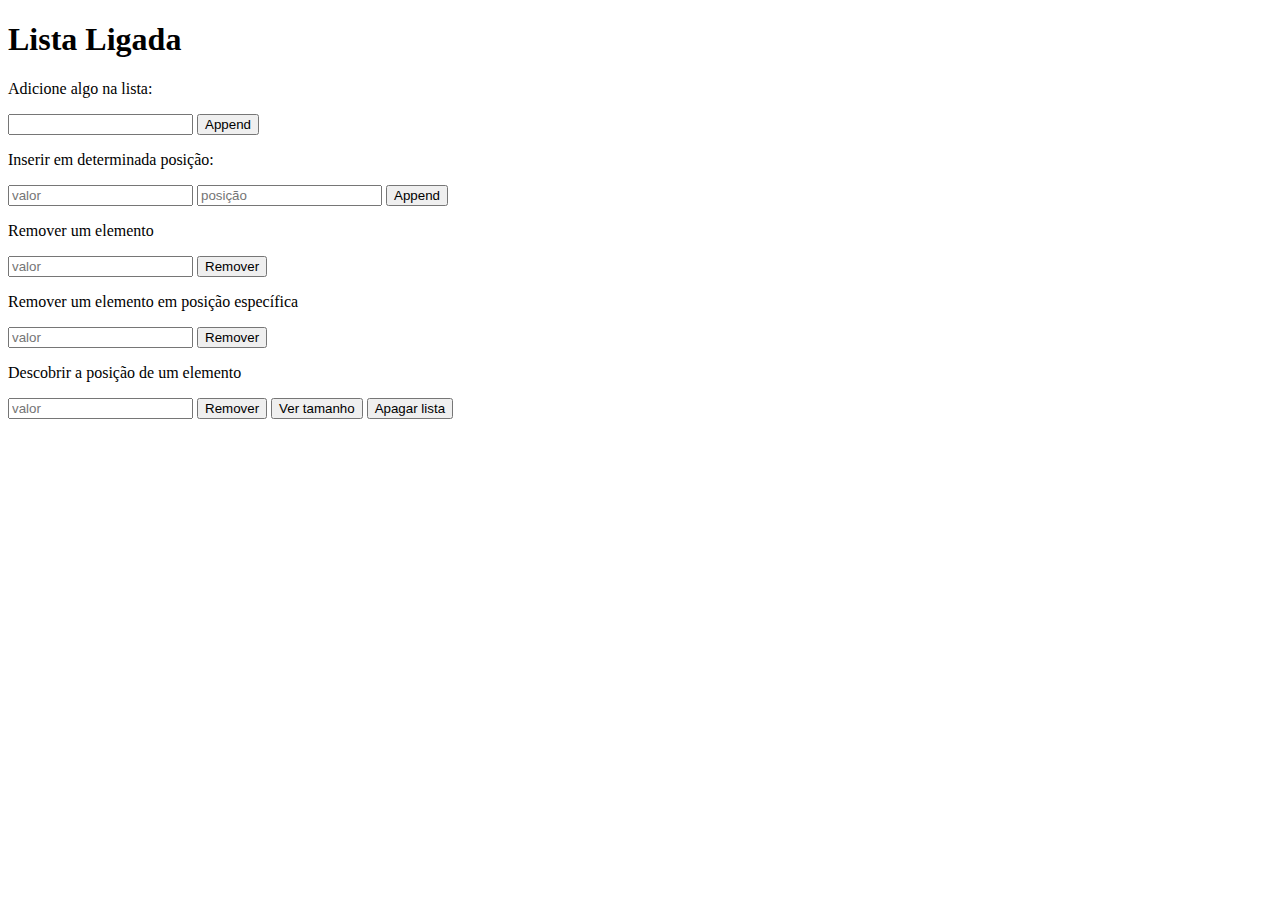
<file: listas/index.html>
<!DOCTYPE html>
<html>
<head>
    <meta charset='utf-8'>
    <meta http-equiv='X-UA-Compatible' content='IE=edge'>
    <title>Page Title</title>
    <meta name='viewport' content='width=device-width, initial-scale=1'>
    <!-- <link rel='stylesheet' type='text/css' media='screen' href='main.css'> -->
    <script src='main.js'></script>
</head>
<body>
    <h1>Lista Ligada</h1>

    
        <p>Adicione algo na lista:</p>

        <input id="valor">

        <button onclick="clickAppend()">Append</button>

        <p>Inserir em determinada posição:</p>

        <input id="insert" placeholder="valor">
        <input id="posicao" placeholder="posição">
        <button onclick="clickInsert()">Append</button>

        <p>Remover um elemento</p>
        <input id="remove" placeholder="valor">
        <button onclick="clickRemove()">Remover</button>

        <p>Remover um elemento em posição específica</p>
        <input type="number" id="remove" placeholder="valor">
        <button onclick="clickRemoveAt()">Remover</button>

        <p>Descobrir a posição de um elemento</p>
        <input id="index" placeholder="valor">
        <button onclick="clickIndexOf()">Remover</button>

        <button onclick="clickSize()">Ver tamanho</button>

        <button onclick="clickClear()">Apagar lista</button>

        
    
</body>
</html></html>
</file>
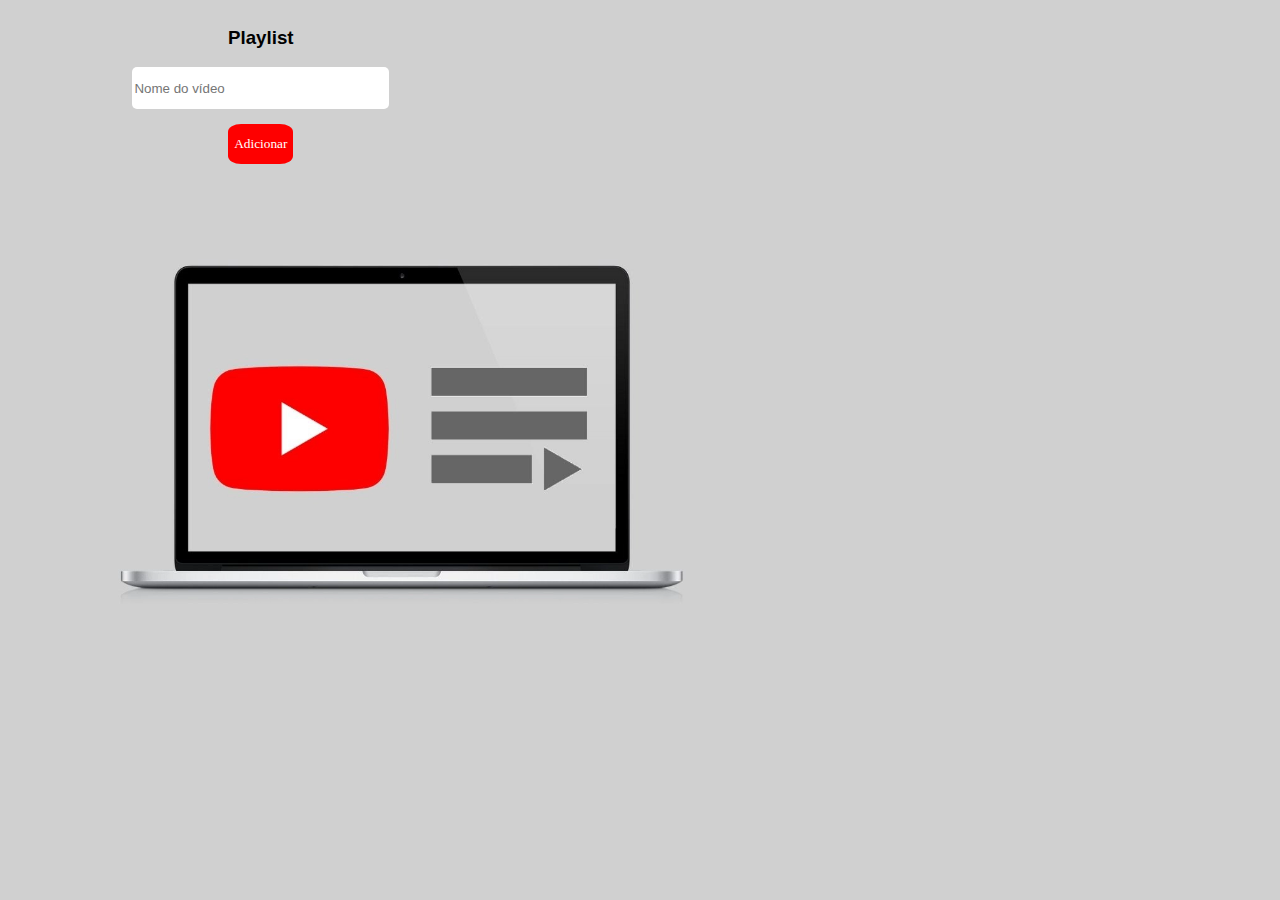
<file: listas/Exemplo da vida real com Lista/index.html>
<!DOCTYPE html>
<html lang="pt">

<head>
    <meta charset="UTF-8">
    <meta name="viewport" content="width=device-width, initial-scale=1.0">
    <script src="main.js"></script>
    <link rel="stylesheet" href="main.css">
    <title>Playlist</title>

</head>

<body>




    <div class="centro">
        <h3>Playlist</h3>
        <input type="text" id="video" placeholder="Nome do vídeo">
        <button id="adicionar" onclick="addVideo()">Adicionar</button>

        <ul id="playlist"></ul>

    </div>

    <img src="image.png">




</body>

</html>
</file>
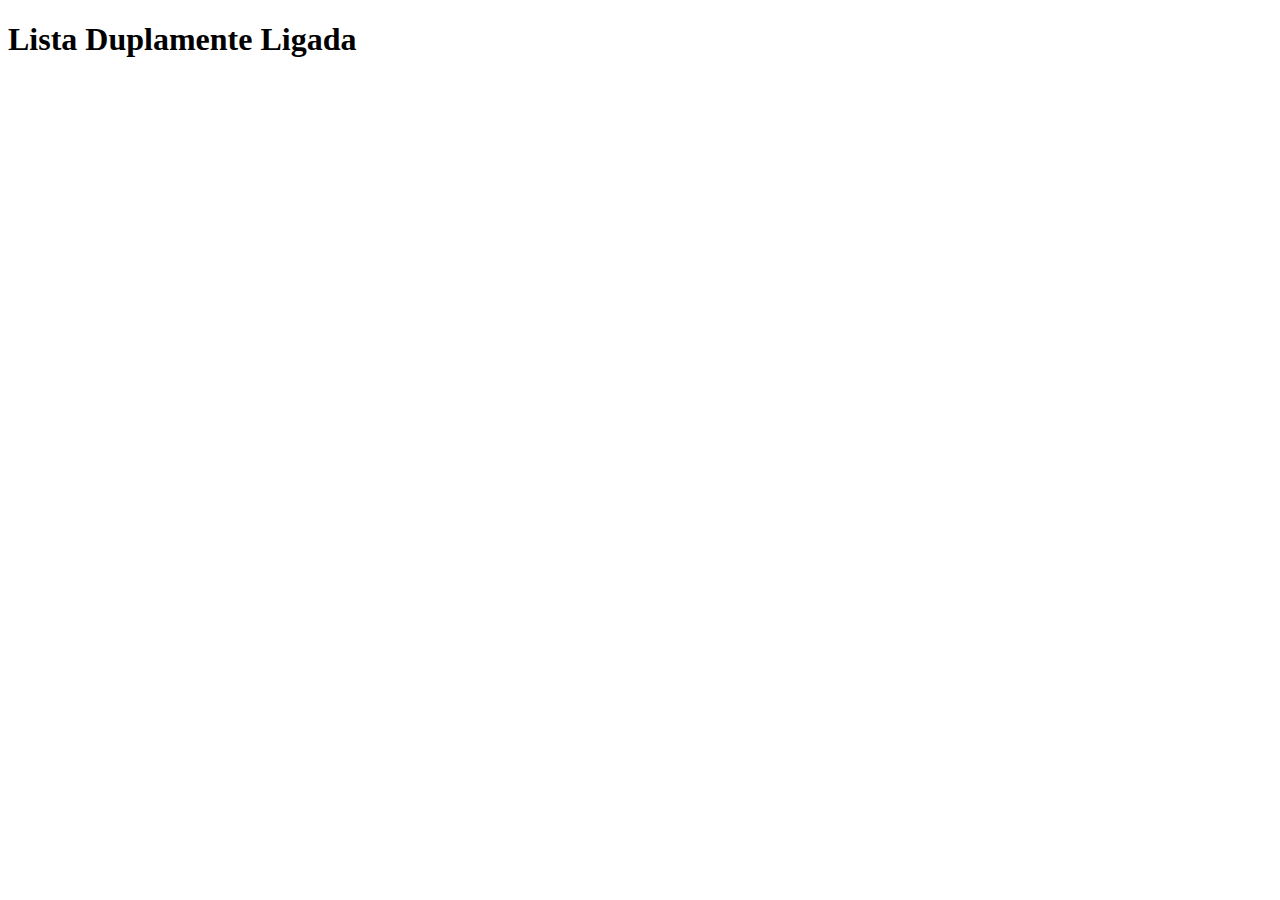
<file: listas/lista duplamente ligada/index.html>
<!DOCTYPE html>
<html>
<head>
    <meta charset='utf-8'>
    <meta http-equiv='X-UA-Compatible' content='IE=edge'>
    <title>Page Title</title>
    <meta name='viewport' content='width=device-width, initial-scale=1'>
    <script src='script.js'></script>
</head>
<body>
    <h1>Lista Duplamente Ligada</h1>
</body>
</html></html>
</file>
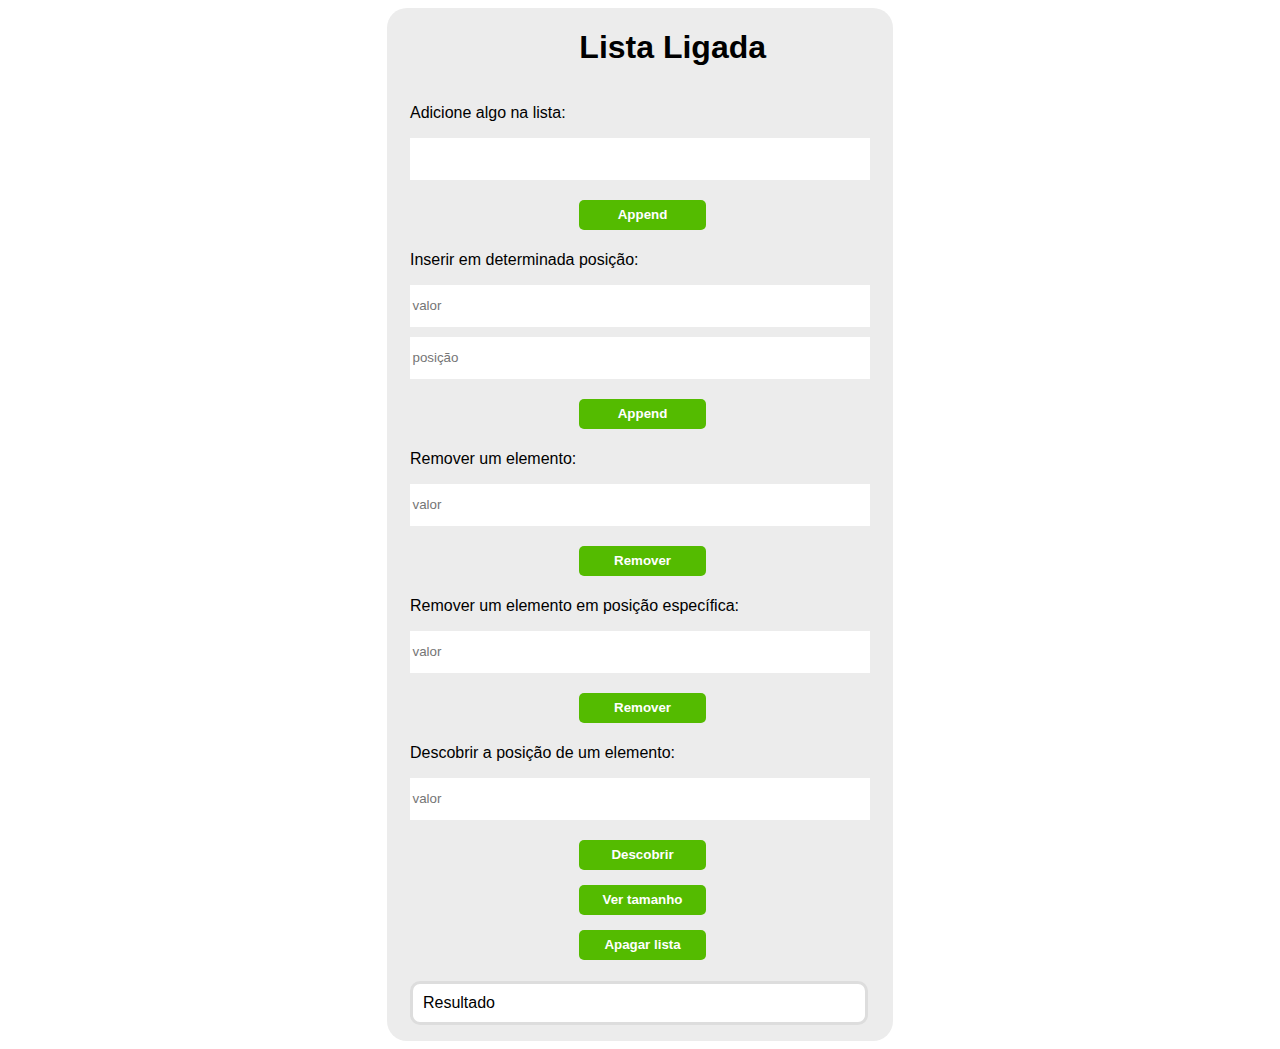
<file: listas/lista encadeada simples/index.html>
<!DOCTYPE html>
<html>
<head>
    <meta charset='utf-8'>
    <meta http-equiv='X-UA-Compatible' content='IE=edge'>
    <title>Page Title</title>
    <meta name='viewport' content='width=device-width, initial-scale=1'>
    <link rel='stylesheet' type='text/css' media='screen' href='style.css'>
    <script src='main.js'></script>
</head>
<body>
    <div id="centro">
        <h1>Lista Ligada</h1>

    
        <p>Adicione algo na lista:</p>

        <input id="valor">

        <button onclick="clickAppend()">Append</button>

        <p>Inserir em determinada posição:</p>

        <input id="insert" placeholder="valor">
        <input id="posicao" placeholder="posição">
        <button onclick="clickInsert()">Append</button>

        <p>Remover um elemento:</p>
        <input id="remove" placeholder="valor">
        <button onclick="clickRemove()">Remover</button>

        <p>Remover um elemento em posição específica:</p>
        <input type="number" id="remove" placeholder="valor">
        <button onclick="clickRemoveAt()">Remover</button>

        <p>Descobrir a posição de um elemento:</p>
        <input id="index" placeholder="valor">
        <button onclick="clickIndexOf()">Descobrir</button>

        <button onclick="clickSize()">Ver tamanho</button>

        <button onclick="clickClear()">Apagar lista</button>

        <div id="res">
            <p id="resultado">Resultado</p>
        </div>
    </div>
    
</body>
</html></html>
</file>
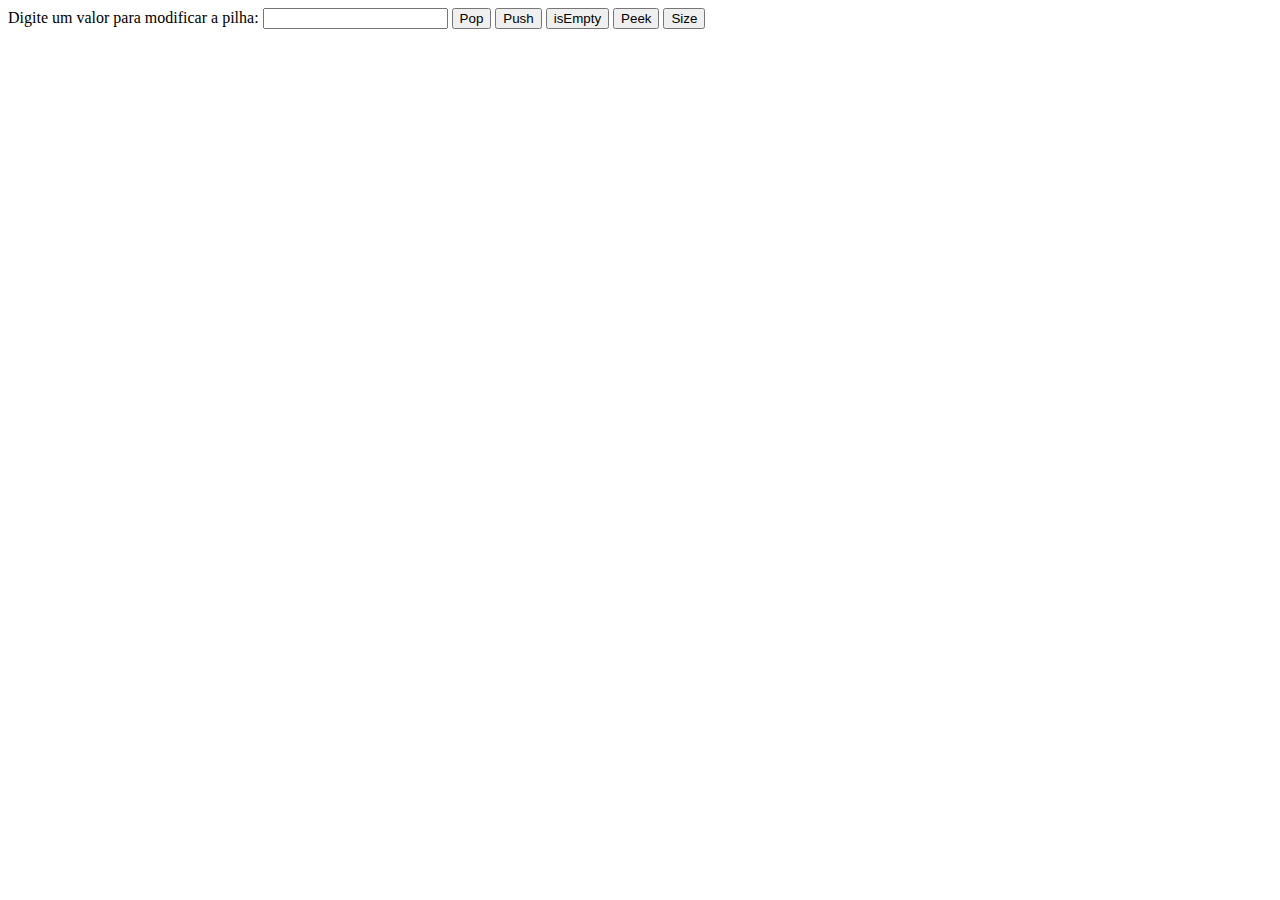
<file: projeto pilhas/Stack/index.html>
<!DOCTYPE html>
<html lang="en">
<head>
    <meta charset="UTF-8">
    <meta name="viewport" content="width=device-width, initial-scale=1.0">
    <title>Document</title>
</head>
<body>

    <label>Digite um valor para modificar a pilha:</label>

    <input type="text" id="input">

    <button onclick=clickPop()>Pop</button>
    <button onclick=clickPush()>Push</button>
    <button onclick=clickIsEmpty()>isEmpty</button>
    <button onclick=clickPeek()>Peek</button>
    <button onclick=clickSize()>Size</button>

    <div >
        <p id="resultado"></p>
        
    </div>
    <div>
        <p id="tamanho"></p>
    </div>





    <script src="scripts.js"></script>
</body>
</html>
</file>
<file: listas/Exemplo da vida real com Lista/main.css>
body{ 
    font-family: Arial, sans-serif;
    background-color: #D0D0D0;  
    
}

.centro{
    display: flex;
    float: left;
    flex-direction: column;
    width: 40%;
    align-items: center;
    background-color: #D0D0D0;
    
}

#video{
    width: 50%;
    height: 40px;
    border: 0;
    border-radius: 5px;
    
}

ul{
    list-style: none; 
    padding: 0; 
    width: 300px; 
    margin: auto;
    
}

li{ 
    background: #ffffff; 
    padding: 10px; 
    margin: 5px 0;
    border-radius: 5px;
    height: 40px;
    cursor: grab; 
    display: flex; 
    justify-content: space-between; 
}

button{
    cursor: pointer;
}

#adicionar { 
    cursor: pointer;
    margin: 15px;
    background-color: #FE0000; 
    border: 0;
    height: 40px;
    border-radius: 20%;
    font-family: 'Bebas Neue';
    color: #ffffff;
}

img{
    height: 500px;
}
</file>
<file: listas/lista encadeada simples/style.css>
#centro{
    margin: auto;
    background-color: rgb(236, 236, 236);
    width: 40%;
    display: flex;
    flex-wrap: wrap;
    flex-direction: column;
    border-radius: 20px;
}

h1{
    font-family: 'Arial Narrow Bold', sans-serif;
    margin-left: 38%;
}

input{
    width: 90%;
    margin: auto;
    margin-bottom: 10px;
    height: 40px;
    border: 0;
}

p{
    margin-left: 4.5%;
    font-family: 'Franklin Gothic Medium', 'Arial Narrow', Arial, sans-serif;
}

button{
    width: 25%;
    height: 30px;
    margin-left: 38%;
    margin-top: 10px;
    margin-bottom: 5px;
    background-color: #54bb00;
    border: 0;
    font-family: 'Arial Narrow', Arial, sans-serif;
    font-weight: bold;
    color: white;
    border-radius: 5px;
}

#res{

}

#resultado{
    padding: 10px;
    border: #dddddd;
    border-style: solid;
    border-radius: 10px;
    margin-right: 5%;
    background-color: white;
}
</file>
